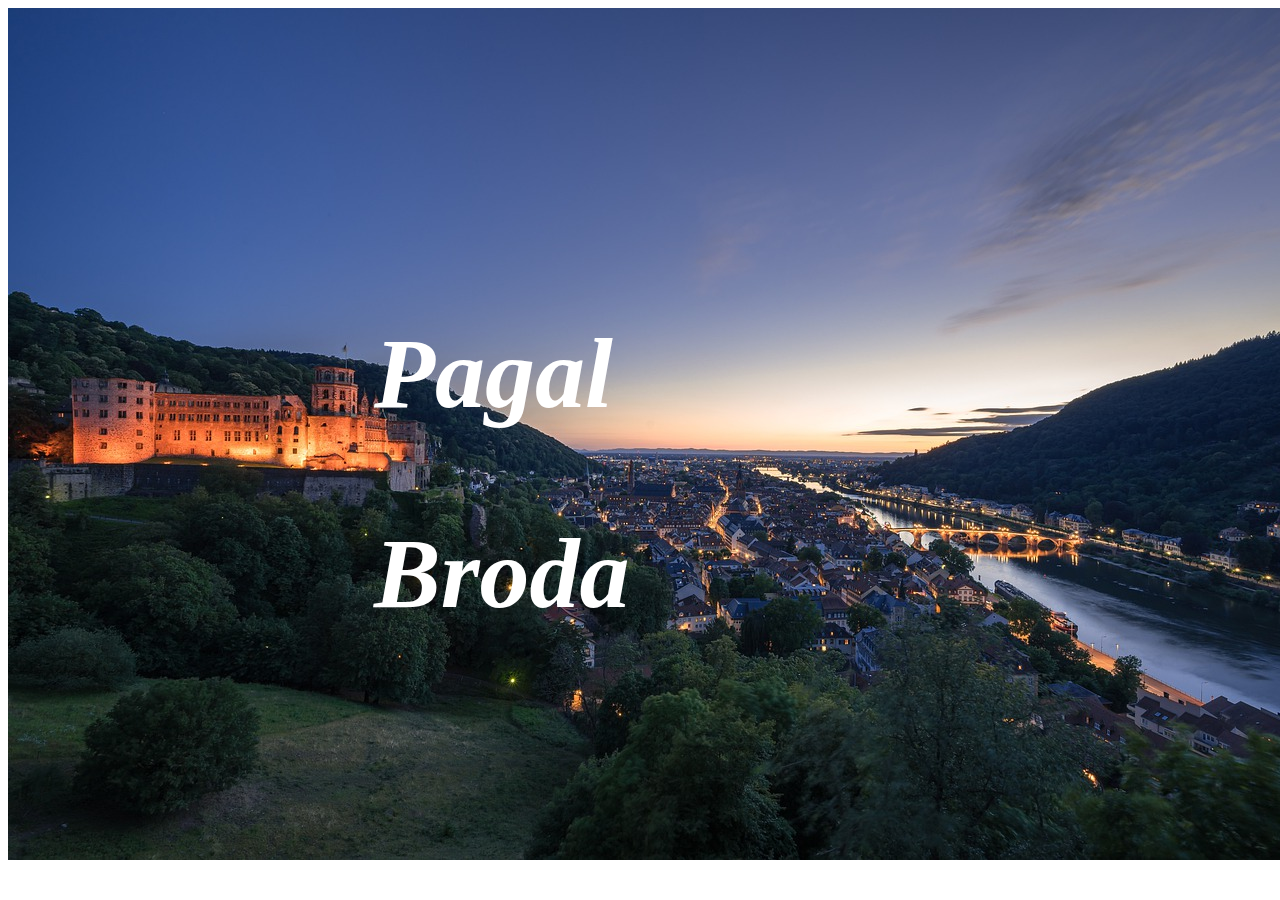
<file: index.html>
<!DOCTYPE html>
<html lang="en">
<head>
  <meta charset="UTF-8">
  <meta name="viewport" content="width=device-width, initial-scale=1.0">
  <meta http-equiv="X-UA-Compatible" content="ie=edge">
  <link rel="stylesheet" href="css\1.css">
  <title>Document</title>
</head>
<body>
<div class="container">
  <img src="images\0.jpg">

<div class="top-left">
     <a style="text-decoration:none" href="raj.html"><h1 class="frnd">Broda</h1></a>
   </div>
    <div class="top-left">
      <a style="text-decoration:none" href="pagal.html"><h1 class="fam">Pagal</h1></a>
    </div>

</div>

</body>
</html>
</file>
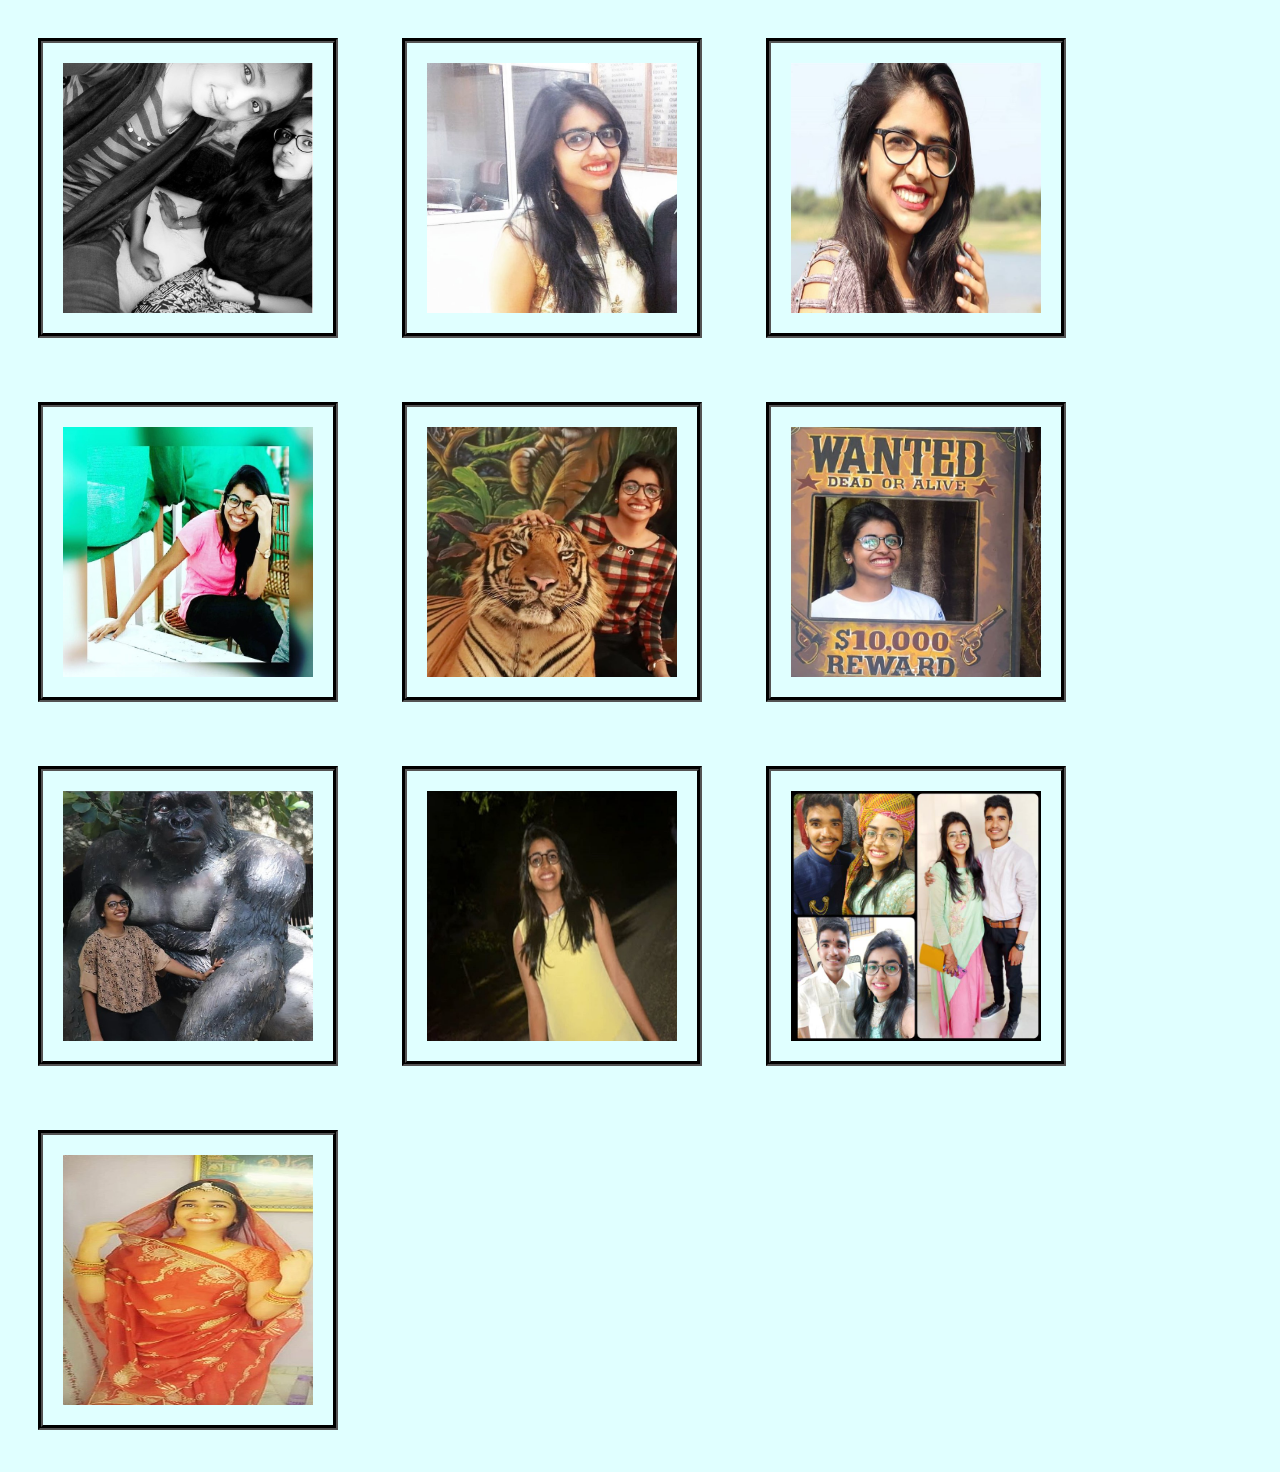
<file: pagal.html>
<!DOCTYPE html>
<html lang="en">
<head>
  <meta charset="UTF-8">
  <meta name="viewport" content="width=device-width, initial-scale=1.0">
  <meta http-equiv="X-UA-Compatible" content="ie=edge">
  <link rel="stylesheet" href="css/pagal.css">
  <title>Document</title>
</head>
<body>
  <img src="payal/1.jpg" alt="">
  <img src="payal/2.jpg" alt="">
  <img src="payal/3.jpg" alt="">
  <img src="payal/4.jpg" alt="">
  <img src="payal/5.jpg" alt="">
  <img src="payal/6.jpg" alt="">
  <img src="payal/7.jpg" alt="">
  <img src="payal/8.jpg" alt="">
  <img src="payal/9.jpg" alt="">
  <img src="payal/10.jpg" alt="">
</body>
</html>
</file>
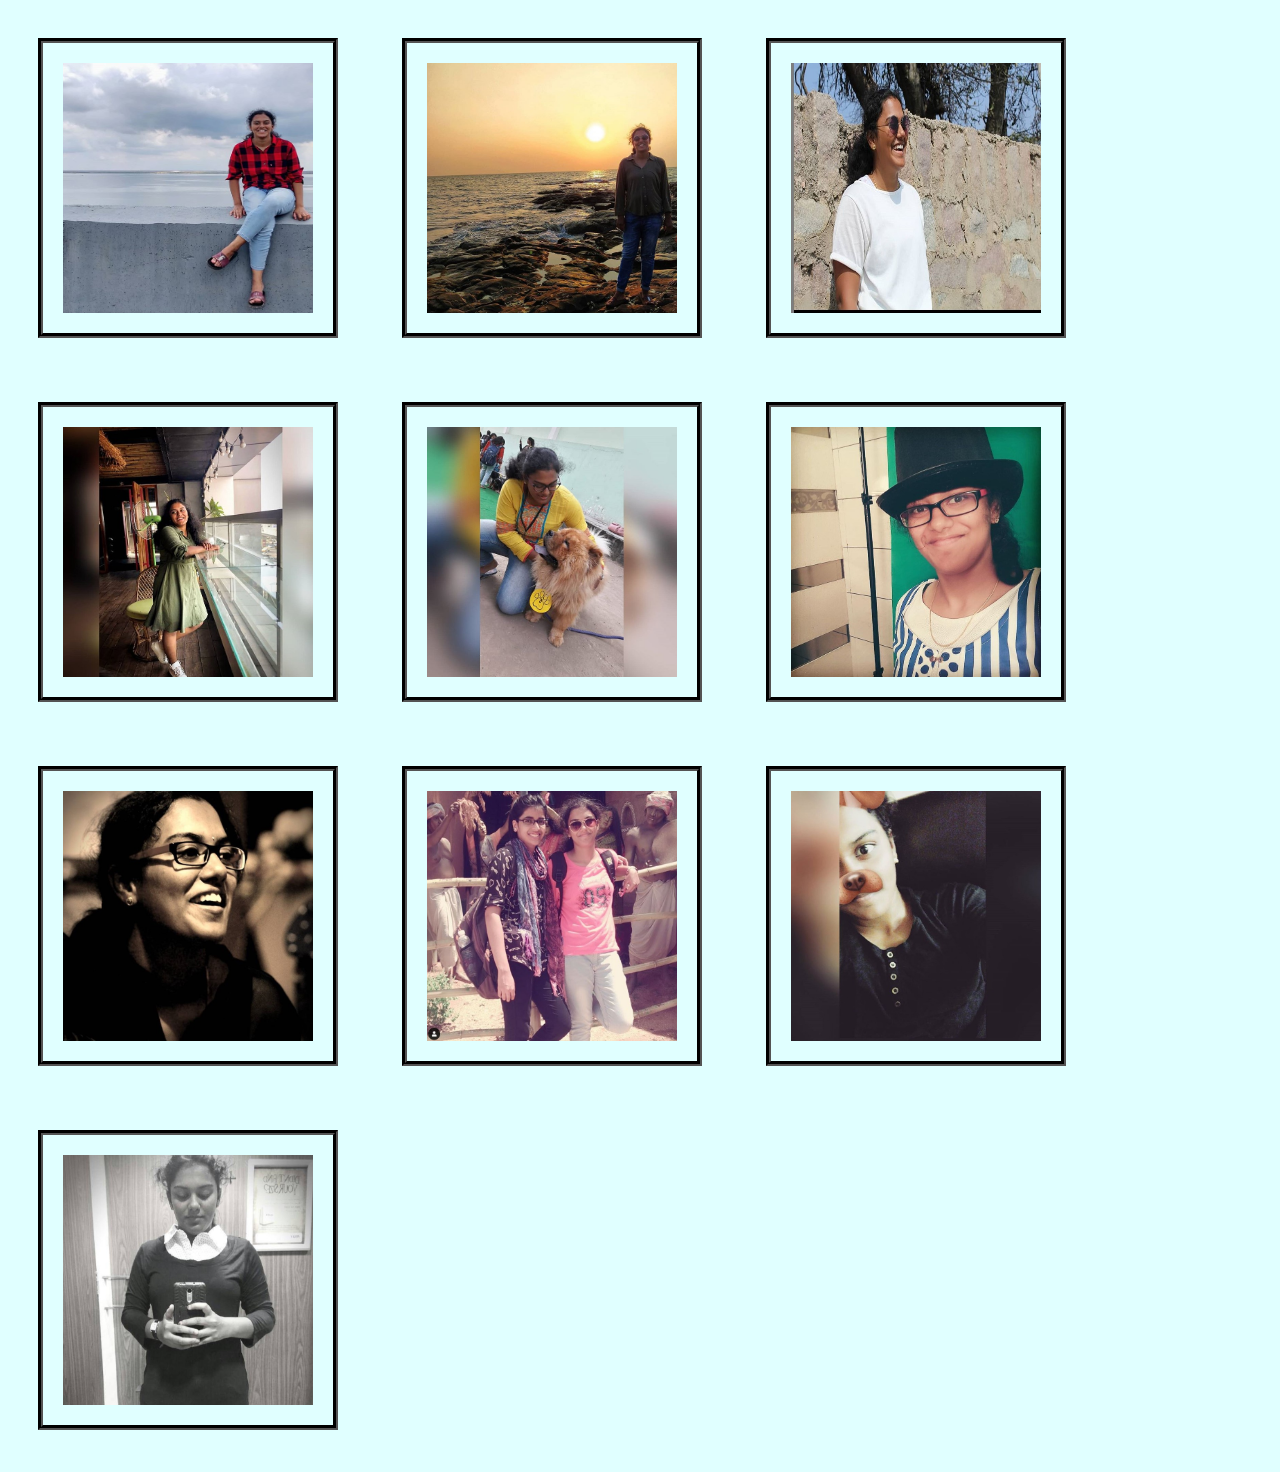
<file: raj.html>
<!DOCTYPE html>
<html lang="en">
<head>
  <meta charset="UTF-8">
  <meta name="viewport" content="width=device-width, initial-scale=1.0">
  <meta http-equiv="X-UA-Compatible" content="ie=edge">
  <link rel="stylesheet" href="css/pagal.css">
  <title>Document</title>
</head>
<body>
  <img src="raj/1.jpg" alt="">
  <img src="raj/2.jpg" alt="">
  <img src="raj/3.jpg" alt="">
  <img src="raj/4.jpg" alt="">
  <img src="raj/5.jpg" alt="">
  <img src="raj/6.jpg" alt="">
  <img src="raj/7.jpg" alt="">
  <img src="raj/8.jpg" alt="">
  <img src="raj/9.jpg" alt="">
  <img src="raj/10.jpg" alt="">
</body>
</html>
</file>
<file: css/pagal.css>
img{
    width: 300px;
    height:300px;
    box-sizing: border-box;
    border: 5px groove black;
    margin: 30px;
    padding: 20px;

  }
body{
  background-color: lightcyan;
}
</file>
